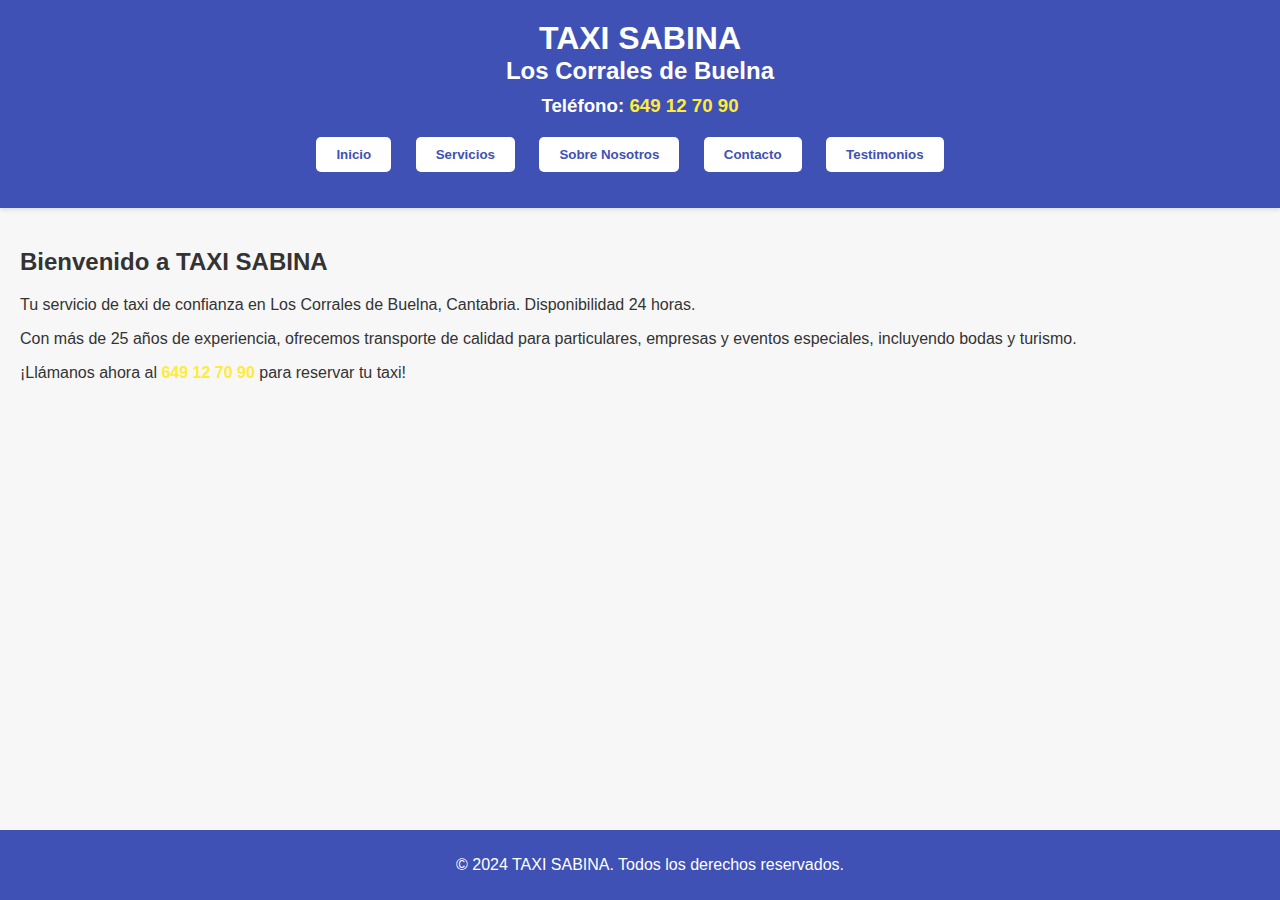
<file: index.html>
<!DOCTYPE html>
<html lang="es">
<head>
    <meta charset="UTF-8">
    <meta name="viewport" content="width=device-width, initial-scale=1.0">
    <title>TAXI SABINA</title>
    <link rel="stylesheet" href="styles.css">
</head>
<body>
    <header>
        <h1>TAXI SABINA</h1>
        <h2>Los Corrales de Buelna</h2>
        <h3>Teléfono: <a href="tel:649127090">649 12 70 90</a></h3>
        <nav>
            <ul>
                <li><button id="homeBtn">Inicio</button></li>
                <li><button id="servicesBtn">Servicios</button></li>
                <li><button id="aboutBtn">Sobre Nosotros</button></li>
                <li><button id="contactBtn">Contacto</button></li>
                <li><button id="testimonialsBtn">Testimonios</button></li>
            </ul>
        </nav>
    </header>
    <div id="content">
        <!-- Content will be loaded dynamically here -->
    </div>
    <footer>
        <p>&copy; 2024 TAXI SABINA. Todos los derechos reservados.</p>
        <!-- 
        <p>Síguenos en 
            <a href="https://facebook.com/taxisabina">Facebook</a> | 
            <a href="https://twitter.com/taxisabina">Twitter</a> | 
            <a href="https://instagram.com/taxisabina">Instagram</a>
        </p>
         -->
    </footer>
    <script src="script.js"></script>
</body>
</html>
</file>
<file: styles.css>
body {
    font-family: 'Arial', sans-serif;
    background-color: #f7f7f7;
    margin: 0;
    padding: 0;
    color: #333;
}

header {
    background-color: #3f51b5;
    color: #fff;
    padding: 20px;
    text-align: center;
    box-shadow: 0 2px 4px rgba(0, 0, 0, 0.1);
}

header h1, header h2, header h3 {
    margin: 0;
}

header h3 {
    margin: 10px 0 20px 0;
}

nav ul {
    list-style-type: none;
    padding: 0;
}

nav ul li {
    display: inline;
    margin-right: 20px;
}

nav ul li button {
    background-color: #fff;
    border: none;
    padding: 10px 20px;
    border-radius: 5px;
    cursor: pointer;
    color: #3f51b5;
    font-weight: bold;
}

nav ul li button:hover {
    background-color: #e0e0e0;
}

a {
    color: #ffeb3b;
    text-decoration: none;
}

a:hover {
    text-decoration: underline;
}

#content {
    padding: 20px;
}

footer {
    background-color: #3f51b5;
    color: #fff;
    text-align: center;
    padding: 10px;
    position: fixed;
    width: 100%;
    bottom: 0;
}

footer a {
    color: #ffeb3b;
}

footer a:hover {
    text-decoration: underline;
}
</file>
